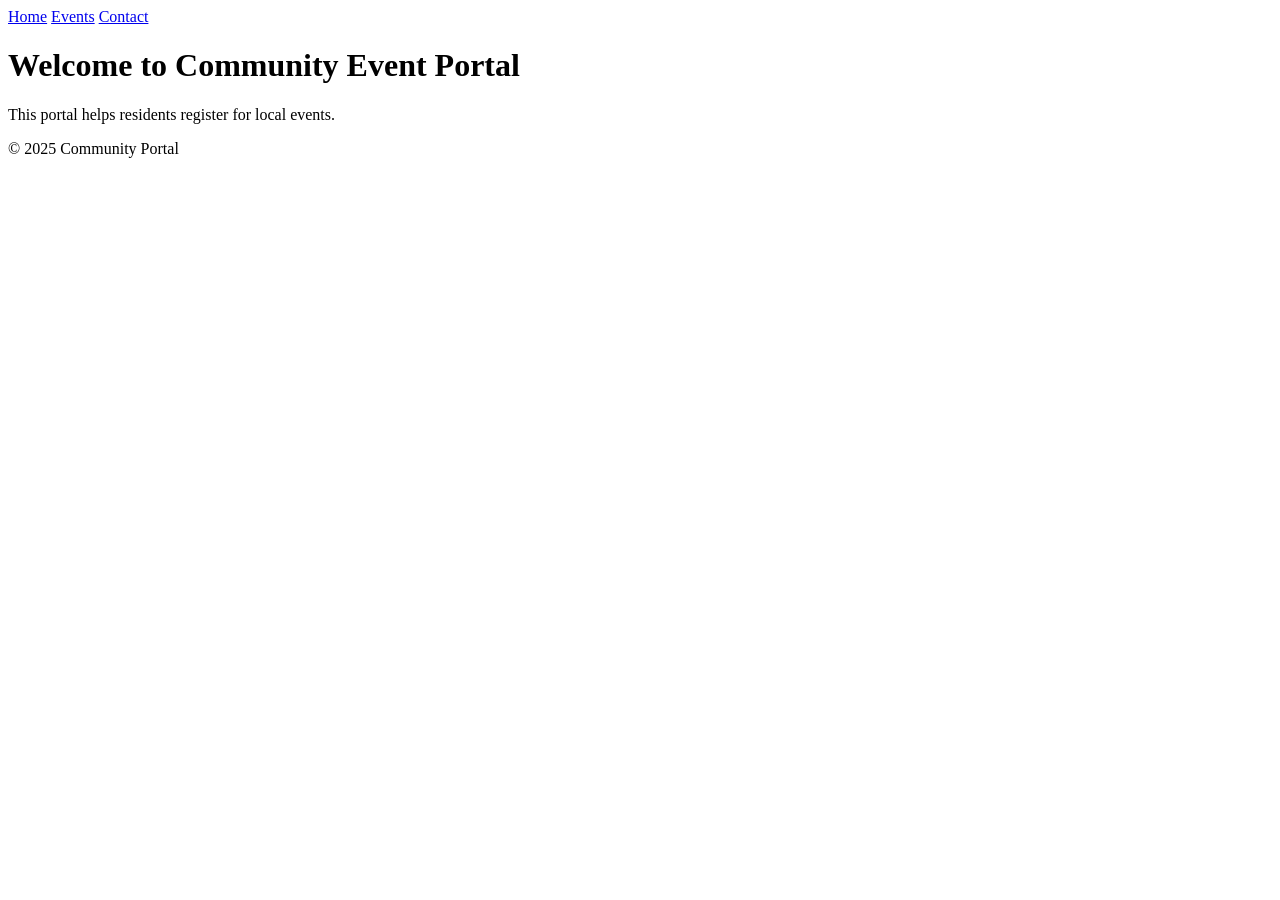
<file: HTML/index.html>
<!doctype html>
<html lang="en">
  <head>
    <meta charset="UTF-8" />
    <meta name="viewport" content="width=device-width, initial-scale=1.0" />
    <title>Community Event Portal</title>
  </head>
  <body>
    <nav>
      <a href="#">Home</a>
      <a href="#">Events</a>
      <a href="#">Contact</a>
    </nav>
    <main>
      <h1>Welcome to Community Event Portal</h1>
      <p>This portal helps residents register for local events.</p>
    </main>
    <footer>
      <p>© 2025 Community Portal</p>
    </footer>
  </body>
</html>
</file>
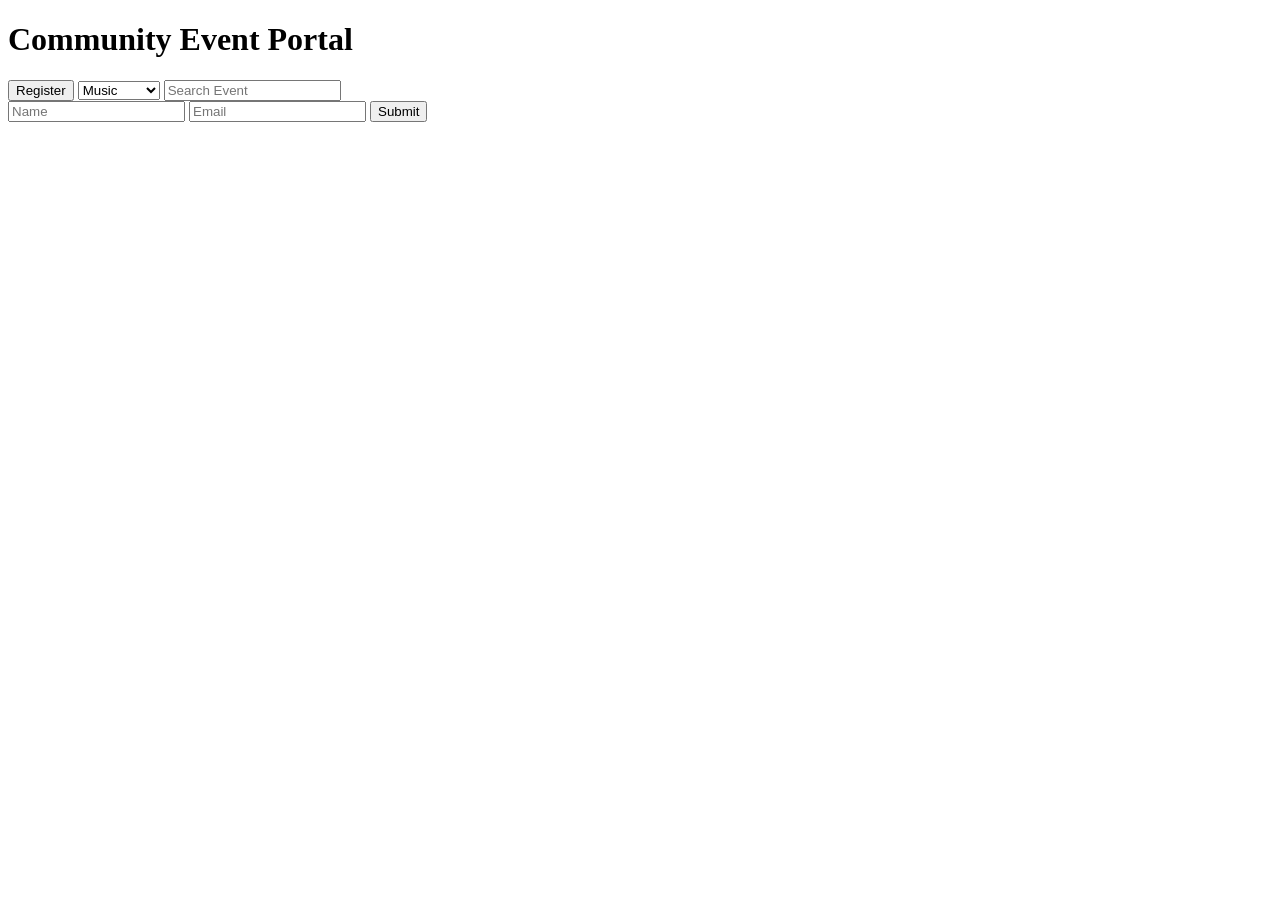
<file: JavaScript/index.html>
<!doctype html>
<html lang="en">
  <head>
    <meta charset="UTF-8" />

    <meta name="viewport" content="width=device-width, initial-scale=1.0" />

    <title>Community Event Portal</title>
  </head>

  <body>
    <h1>Community Event Portal</h1>

    <button id="registerBtn">Register</button>

    <select id="category">
      <option>Music</option>
      <option>Workshop</option>
      <option>Sports</option>
    </select>

    <input type="text" id="search" placeholder="Search Event" />

    <div id="eventContainer"></div>

    <form id="registrationForm">
      <input type="text" name="name" placeholder="Name" />

      <input type="email" name="email" placeholder="Email" />

      <button type="submit">Submit</button>
    </form>

    <script src="main.js"></script>
  </body>
</html>
</file>
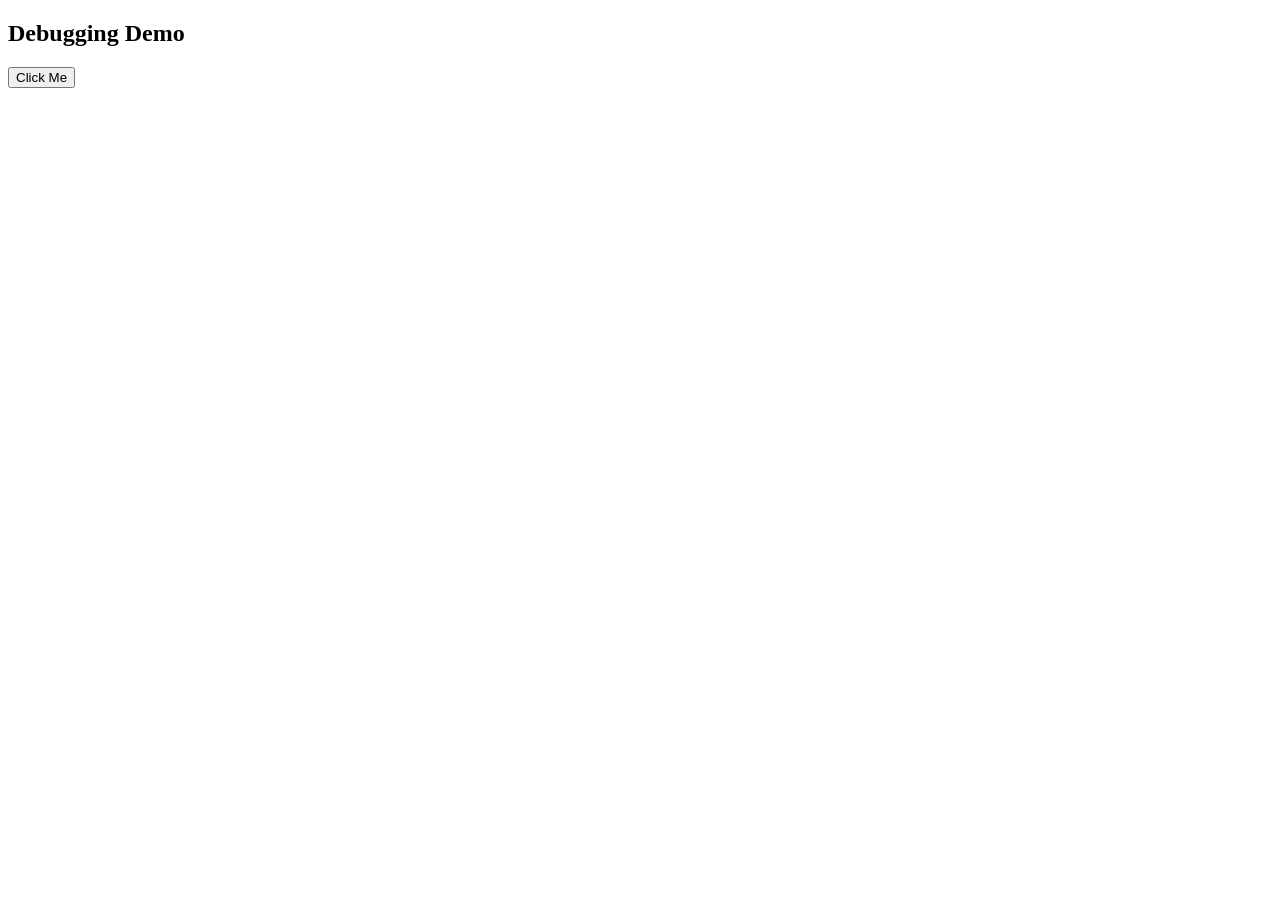
<file: HTML/debugging.html>
<!doctype html>
<html lang="en">
  <head>
    <meta charset="UTF-8" />
    <title>Debugging Example</title>
  </head>
  <body>
    <h2>Debugging Demo</h2>
    <button onclick="showMessage()">Click Me</button>
    <script>
      function showMessage() {
        let name = "Vizhi";
        console.log("Button clicked");
        console.log("User Name: " + name);
        alert("Check Console in DevTools");
      }
    </script>
  </body>
</html>
</file>
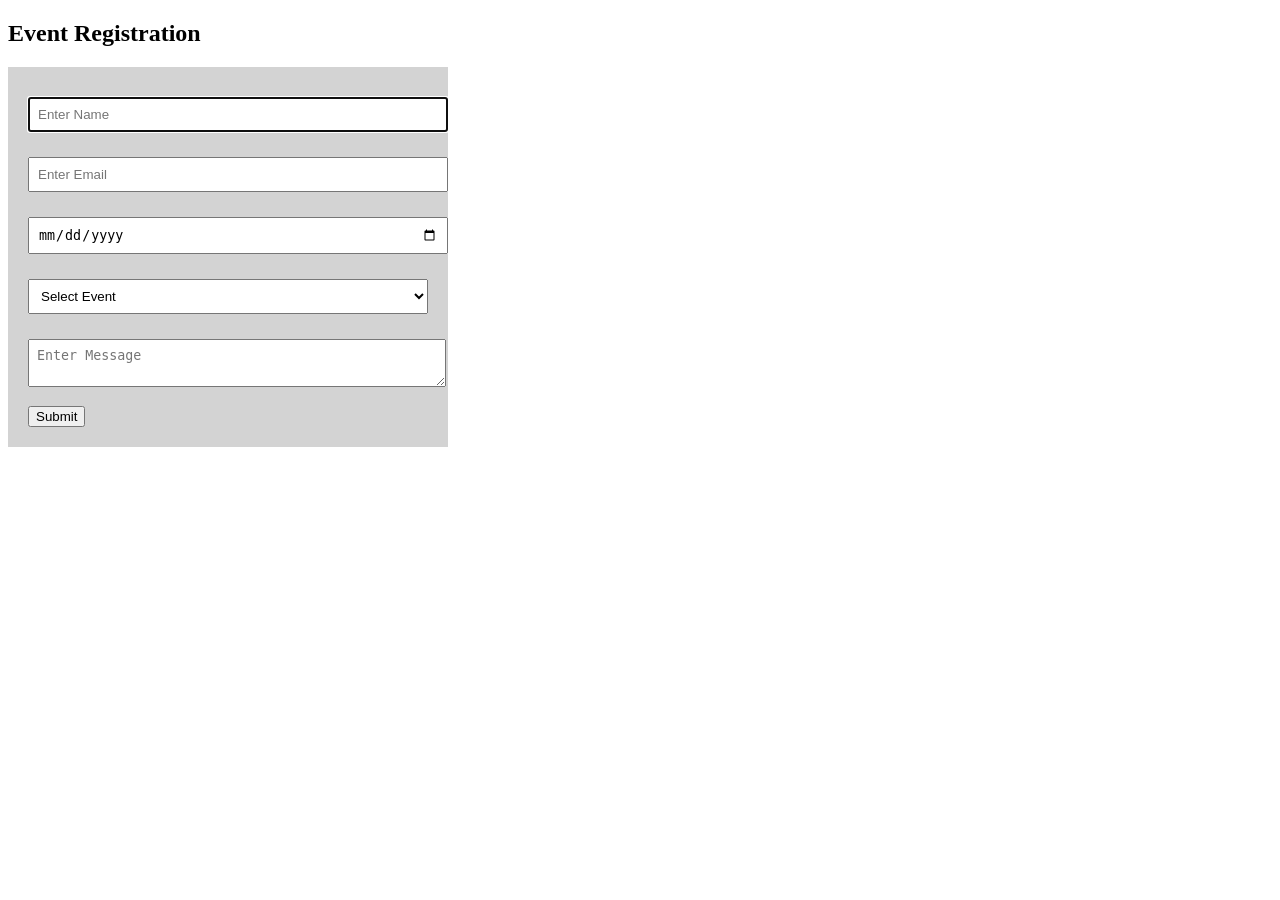
<file: HTML/eventreg.html>
<!doctype html>
<html lang="en">
  <head>
    <meta charset="UTF-8" />
    <title>Event Registration Form</title>
    <style>
      form {
        width: 400px;
        padding: 20px;
        background-color: lightgray;
      }
      input,
      select,
      textarea {
        width: 100%;
        margin-top: 10px;
        margin-bottom: 15px;
        padding: 8px;
      }
    </style>
  </head>
  <body>
    <h2>Event Registration</h2>
    <form
      onsubmit="
        showMessage();
        return false;
      "
    >
      <input type="text" placeholder="Enter Name" required autofocus />
      <input type="email" placeholder="Enter Email" required />
      <input type="date" required />
      <select>
        <option>Select Event</option>
        <option>Music</option>
        <option>Workshop</option>
        <option>Sports</option>
      </select>
      <textarea placeholder="Enter Message"></textarea>
      <button type="submit">Submit</button>
      <output id="result"></output>
    </form>
    <script>
      function showMessage() {
        document.getElementById("result").innerHTML = "Registration Successful";
      }
    </script>
  </body>
</html>
</file>
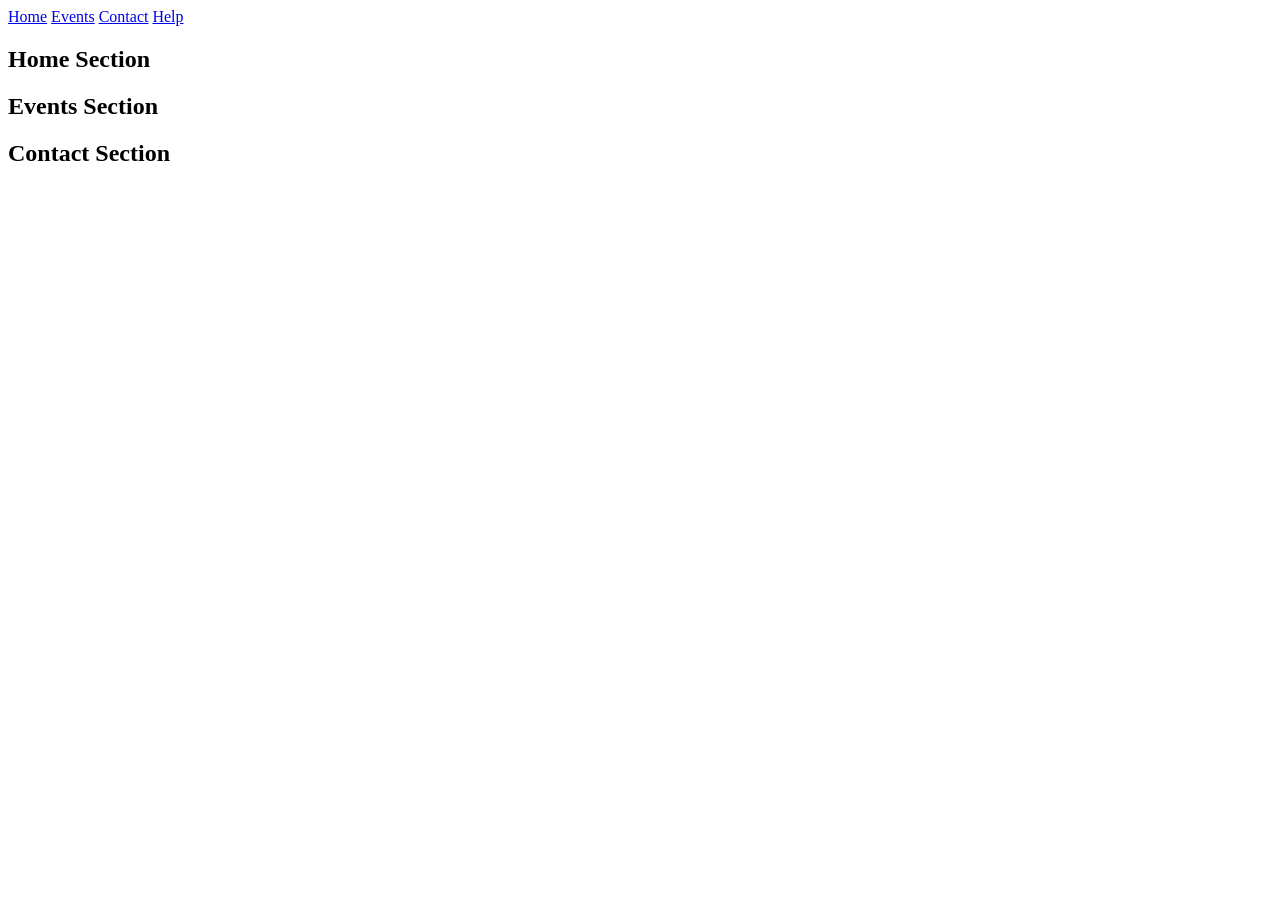
<file: HTML/nav.html>
<!doctype html>
<html lang="en">
  <head>
    <meta charset="UTF-8" />
    <title>Navigation and Linking</title>
  </head>
  <body>
    <nav>
      <a href="#home">Home</a>
      <a href="#events">Events</a>
      <a href="#contact">Contact</a>
      <a href="help.html" target="_blank">Help</a>
    </nav>
    <section id="home">
      <h2>Home Section</h2>
    </section>
    <section id="events">
      <h2>Events Section</h2>
    </section>
    <section id="contact">
      <h2>Contact Section</h2>
    </section>
  </body>
</html>
</file>
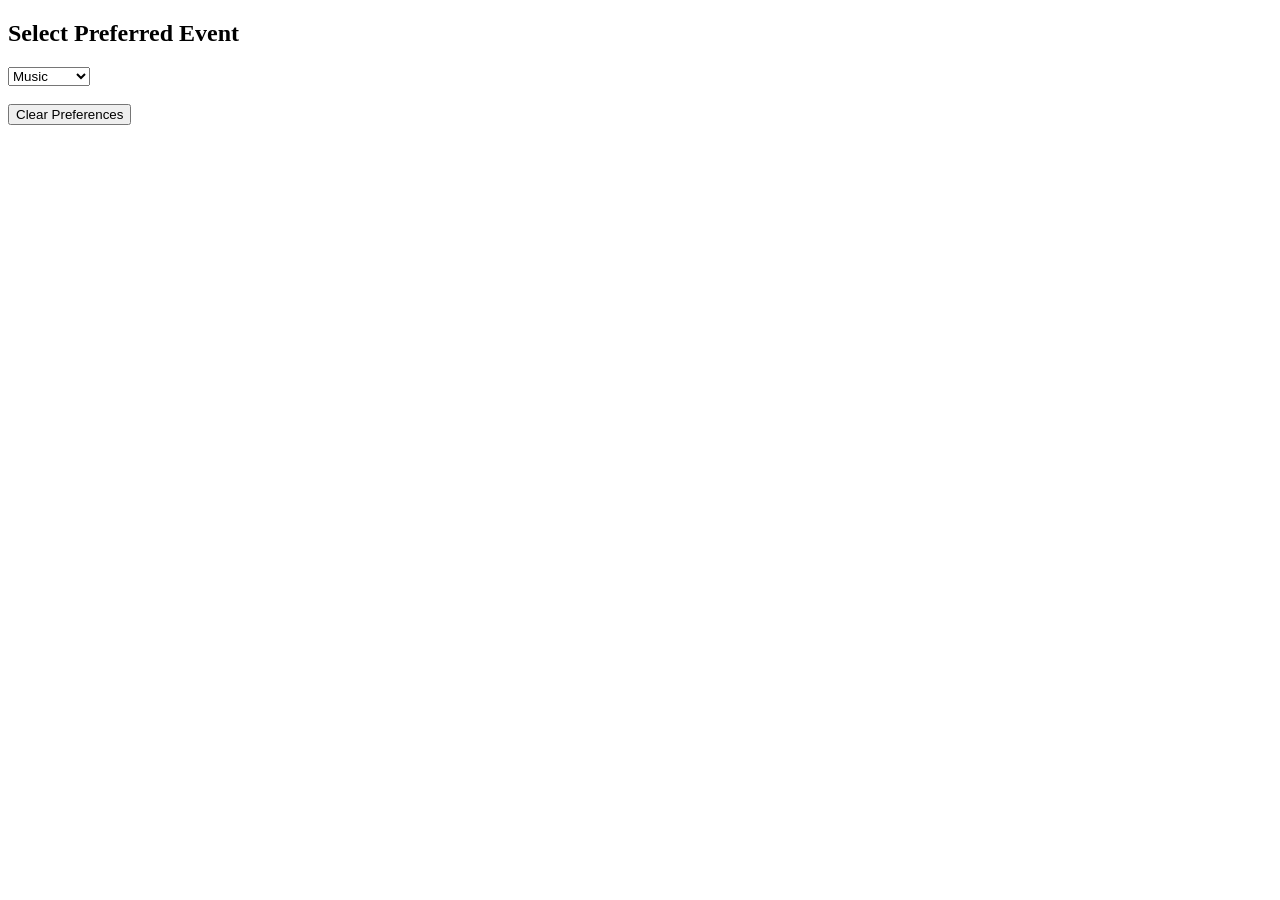
<file: HTML/saveuser.html>
<!doctype html>
<html lang="en">
  <head>
    <meta charset="UTF-8" />
    <title>Saving Preferences</title>
  </head>
  <body onload="loadPreference()">
    <h2>Select Preferred Event</h2>
    <select id="eventType" onchange="savePreference()">
      <option>Music</option>
      <option>Workshop</option>
      <option>Sports</option>
    </select>
    <br /><br />
    <button onclick="clearData()">Clear Preferences</button>
    <script>
      function savePreference() {
        let value = document.getElementById("eventType").value;
        localStorage.setItem("event", value);
      }
      function loadPreference() {
        let saved = localStorage.getItem("event");
        if (saved) {
          document.getElementById("eventType").value = saved;
        }
      }
      function clearData() {
        localStorage.clear();
        sessionStorage.clear();
        alert("Preferences Cleared");
      }
    </script>
  </body>
</html>
</file>
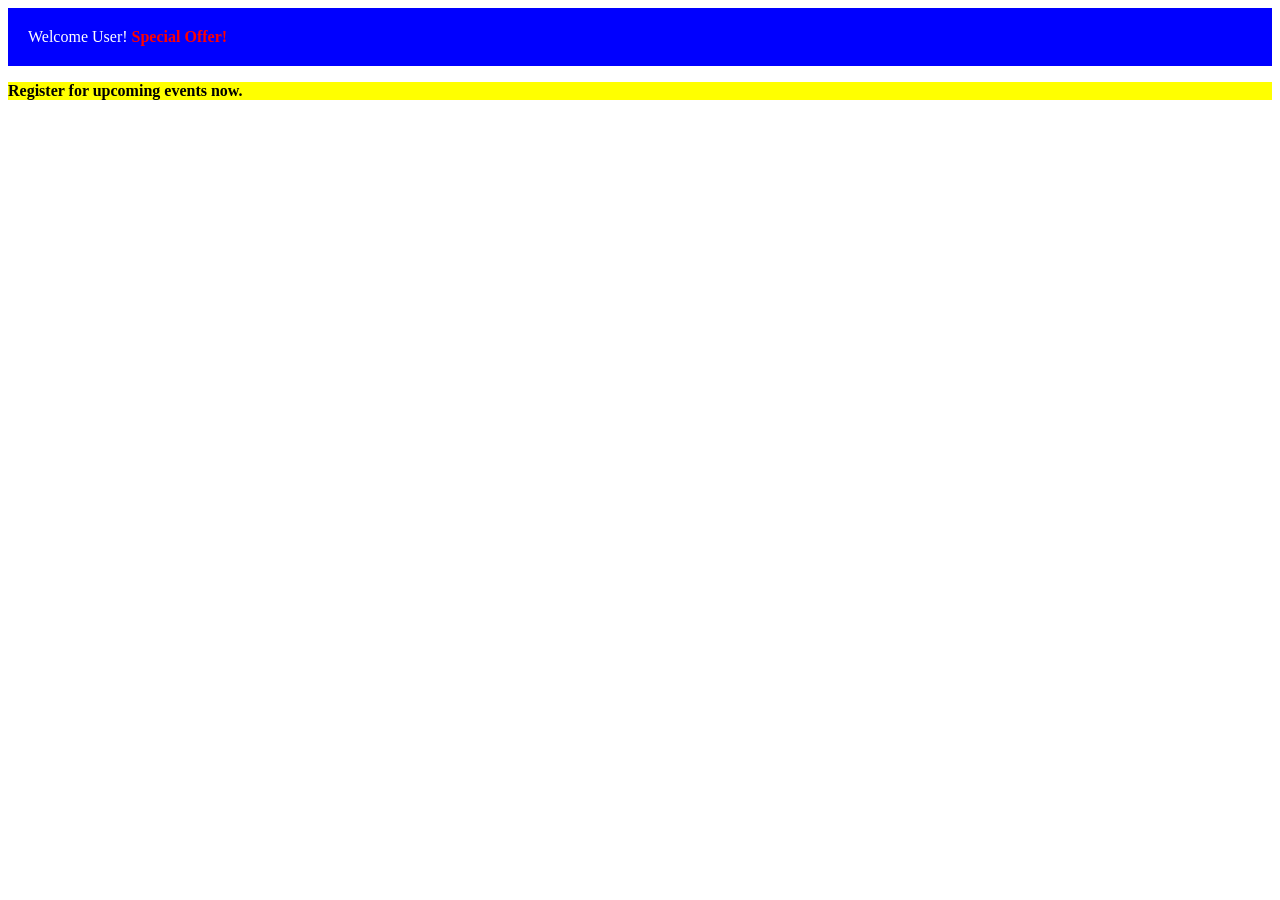
<file: HTML/welcome.html>
<!doctype html>
<html lang="en">
  <head>
    <meta charset="UTF-8" />
    <title>Welcome Banner</title>
    <style>
      #welcomeBanner {
        background-color: blue;
        color: white;
        padding: 20px;
      }
      .highlight {
        background-color: yellow;
        font-weight: bold;
      }
    </style>
  </head>
  <body>
    <div id="welcomeBanner">
      Welcome User!
      <span style="color: red; font-weight: bold"> Special Offer! </span>
    </div>
    <p class="highlight">Register for upcoming events now.</p>
  </body>
</html>
</file>
